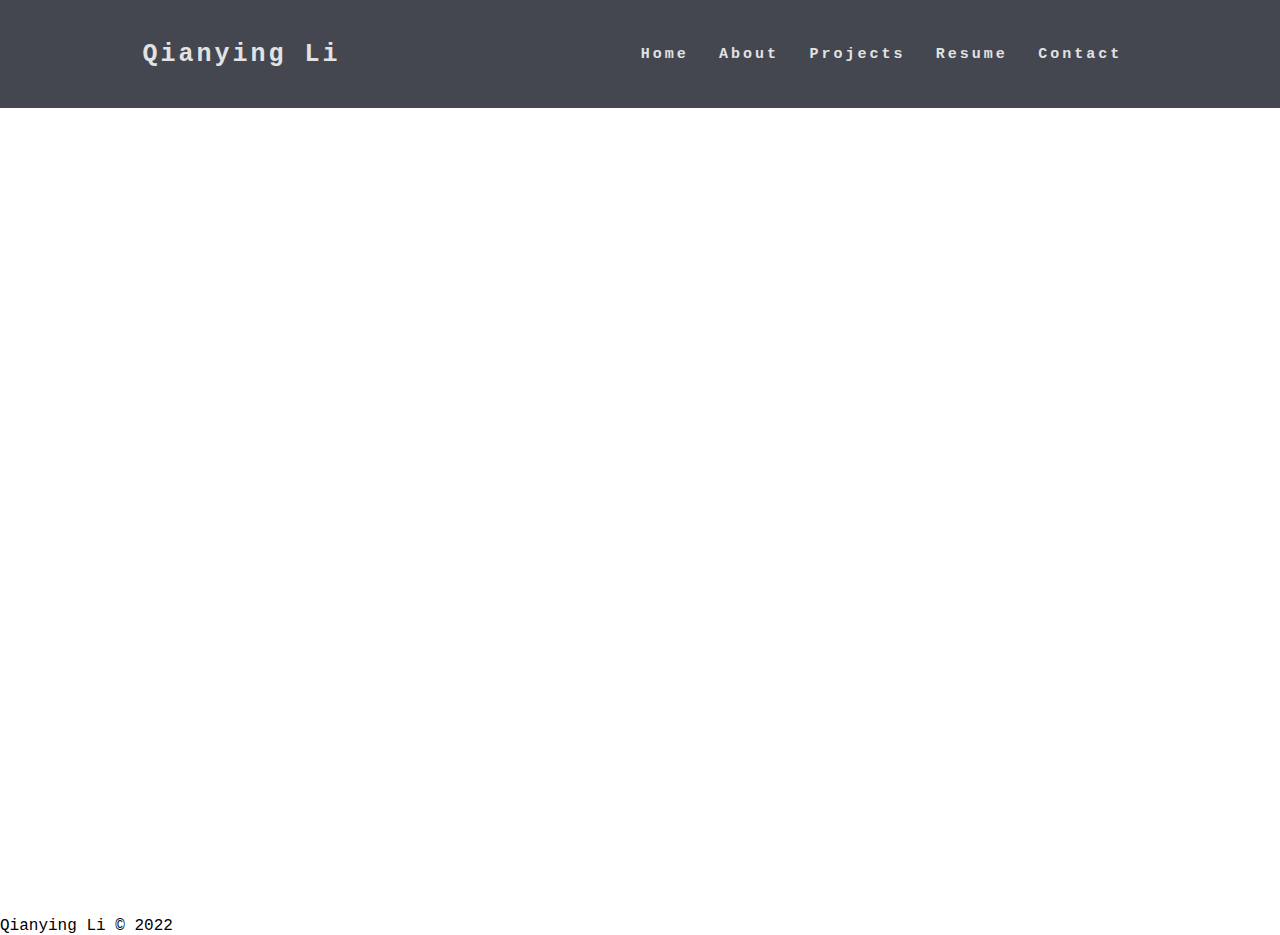
<file: index.html>
<!DOCTYPE html>
<html lang="en">

<head>
    <meta charset="UTF-8">
    <meta name="viewport" content="width=device-width, initial-scale=1.0">
    <meta http-equiv="X-UA-Compatiable" content="ie-edge">
    <link rel="stylesheet" type="text/css" href="css/html5reset.css">
    <link rel="stylesheet" type = "text/css" href="css/style.css">
    <title>Qianying Li</title>
</head>

<body>
<div class="test">
    <nav>
        <div class = "logo">
            <a href = "index.html">Qianying Li</a>
        </div>
        <ul class="nav-links">
            <li><a href = "index.html">Home</a></li>
            <li><a href = "about.html">About</a></li>
            <li><a href = "projects.html">Projects</a></li>
            <li><a href = "resume.html">Resume</a></li>
            <li><a href = "contact.html">Contact</a></li>
        </ul>

    <div class="burger">
            <div class = "line1"></div>
            <div class = "line2"></div>
            <div class = "line3"></div>
            <div class = "line4"></div>
            <div class = "line5"></div>
        </div>

    </nav>
   <main id="skip">
        <div id="content">
    <header>
        <h1>Hi!</h1>
         <img src="images/front.jpg" alt = "front_image"></img>
        <div class = "typewriter">
            <p>A UX designer currently pursuing a Master's degree in information @ Umich.<p>
        </div>
        
        <div class = "button_align">
            <a href = "https://github.com/KathyLLL" target = "_blank">GitHub</a>
            <a href = "https://linkedin.com/in/Qianying/" target = "_blank">LinkedIn</a>
            <a href = qianyllg@gmail.com>E-Mail</a>
        </div>
       </div>

    </header>
 </main>

    <footer>
        <p> Qianying Li &copy; 2022 </p>
      </footer>
    </body>


</div>
<script src="script.js"></script>

</body>


</html>
</file>
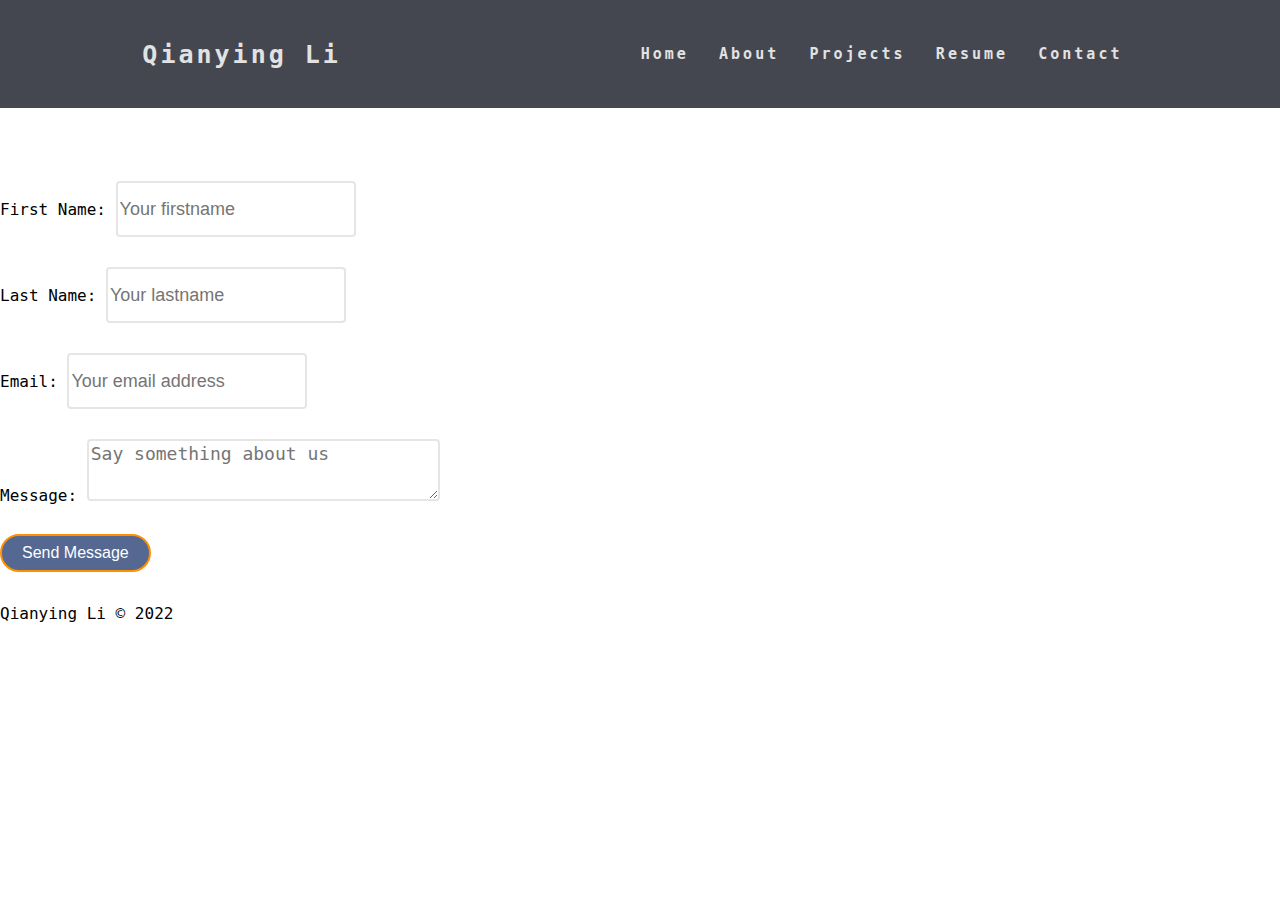
<file: contact.html>
<!DOCTYPE html>
<html lang="en">

<head>
    <meta charset="UTF-8">
    <meta name="viewport" content="width=device-width, initial-scale=1.0">
    <meta http-equiv="X-UA-Compatiable" content="ie-edge">
    <link rel="stylesheet" type="text/css" href="css/html5reset.css">
    <link rel="stylesheet" type = "text/css" href="css/style.css">
    <title>Qianying Li</title>
</head>

<body>
<div class="test">
    <nav>
        <div class = "logo">
            <a href = "index.html">Qianying Li</a>
        </div>
        <ul class="nav-links">
            <li><a href = "index.html">Home</a></li>
             <li><a href = "about.html">About</a></li>
            <li><a href = "projects.html">Projects</a></li>
            <li><a href = "resume.html">Resume</a></li>
            <li><a href = "contact.html">Contact</a></li>
        </ul>

       <div class="burger">
            <div class = "line1"></div>
            <div class = "line2"></div>
            <div class = "line3"></div>
            <div class = "line4"></div>
            <div class = "line5"></div>
        </div>

    </nav>

   
<body>
    <div class="title">
        <h1>Contact</h1>
        <h2>Let's start talking</h2>
    </div>
    <main class="about" id="skip">
        
        <div id="content">
            <div class="contact_title">
            <div class="contact_intro">
            </div>
            <form action="https://formspree.io/f/mbjqvnyq" method="POST">
			
                
                    
                <div class="choose animate-box">
                
                    <form action="#">
                        <div class="row form-group">
                            <div class="col-md-6"><label for="fname">First Name:</label>
                    
                                <input type="text" id="fname" class="form-control" placeholder="Your firstname">
                            </div>
                        </div>
                        <div class="row form-group">
                            <div class="col-md-6"><label for="lname">Last Name:</label>
                                <input type="text" id="lname" class="form-control" placeholder="Your lastname">
                            </div>
                        </div>
        
                        <div class="row form-group">
                            <div class="col-md-12"><label for="email">Email:</label>
                                <input type="text" id="email" class="form-control" placeholder="Your email address">
                            </div>
                        </div>
        
                
        
                        <div class="row form-group">
                            <div class="col-md-12"><label for="message">Message:</label>
                                <textarea name="message" id="message" cols="30" rows="10" class="form-control" placeholder="Say something about us"></textarea>
                            </div>
                        </div>
                        <div class="form-group">
                            <input type="submit" value="Send Message" class="btn btn-primary">
                        </div>
        
                    </form>	
                </div>
            </form>
        </div>
    </main>

    <footer>
        <p>Qianying Li &copy; 2022</p>
    </footer>

    <script src="script.js"></script>
   
</body>



</html>
</file>
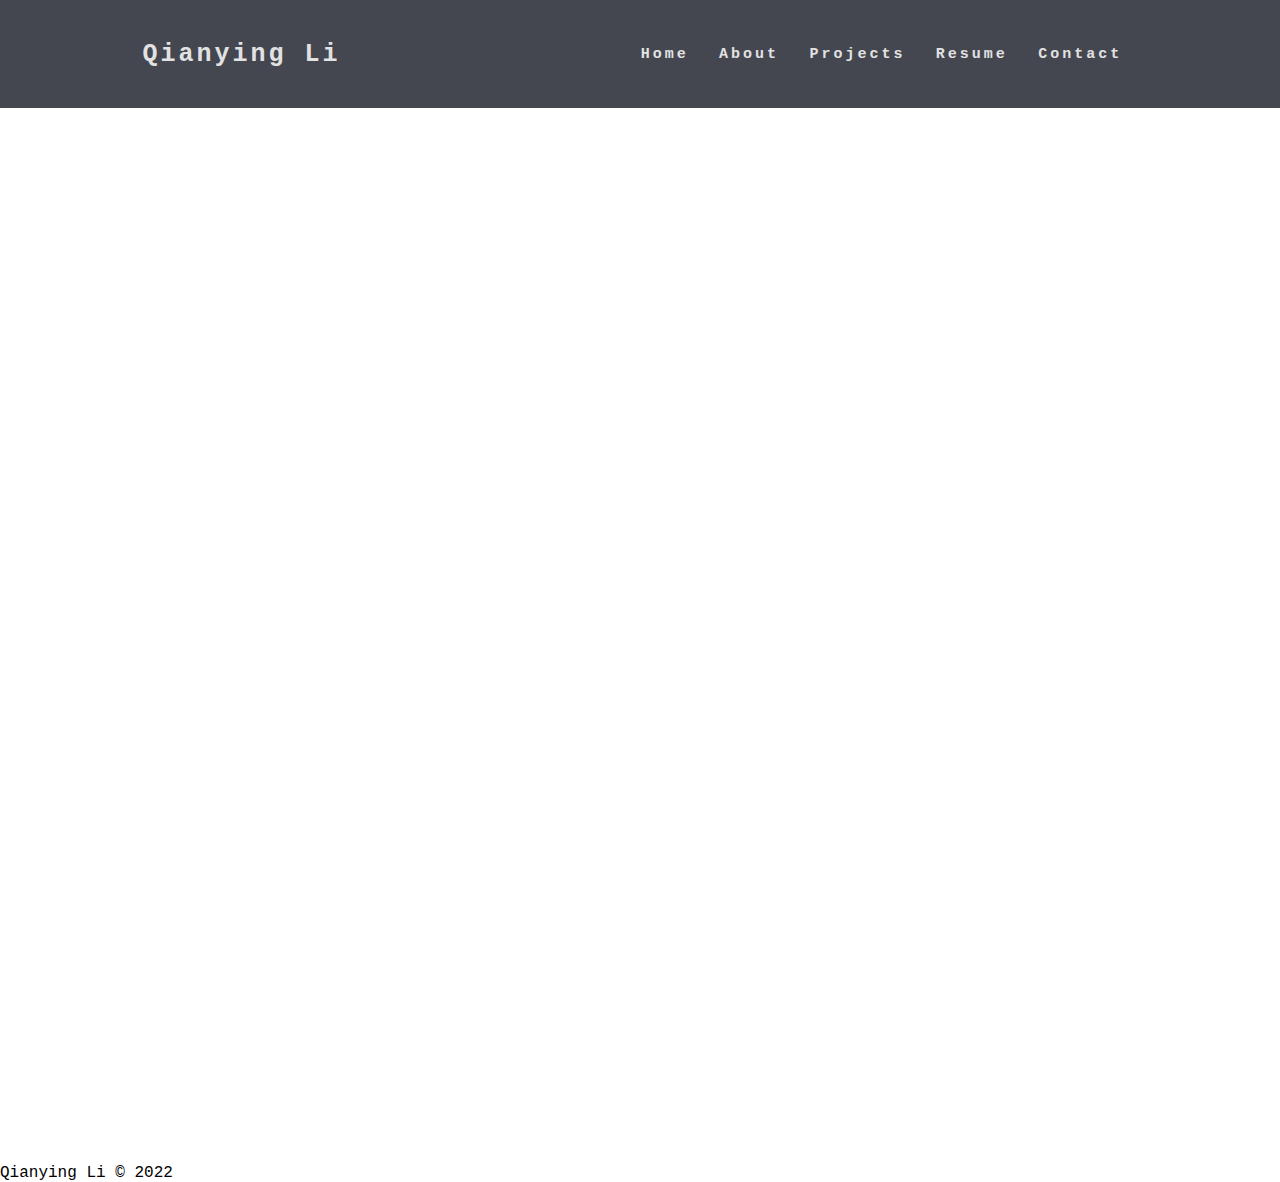
<file: projects.html>
<!DOCTYPE html>
<html lang="en">

<head>
    <meta charset="UTF-8">
    <meta name="viewport" content="width=device-width, initial-scale=1.0">
    <meta http-equiv="X-UA-Compatiable" content="ie-edge">
    <link rel="stylesheet" type = "text/css" href="css/style.css">
    <link rel="stylesheet" type="text/css" href="css/html5reset.css">
    <title>Qianying Li</title>
</head>

<body>
<div class="test">
    <nav>
        <div class = "logo">
            <a href = "index.html">Qianying Li</a>
        </div>
        <ul class="nav-links">
            <li><a href = "index.html">Home</a></li>
            <li><a href = "about.html">About</a></li>
            <li><a href = "projects.html">Projects</a></li>
            <li><a href = "resume.html">Resume</a></li>
            <li><a href = "contact.html">Contact</a></li>
        </ul>

       <div class="burger">
            <div class = "line1"></div>
            <div class = "line2"></div>
            <div class = "line3"></div>
            <div class = "line4"></div>
            <div class = "line5"></div>
        </div>

    </nav>
    
    <div class="title">
        <h1>Projects</h1>
       
    </div>
    <main class="about" id="skip">
    <div class = "portfolio">
        <div class = "portfolio_item">
            <h2 class = "portfolio_title">Oasis</h2>
            <div class = "spill">
                <a href = "https://liqianying.myportfolio.com/oasis" target = "_blank">
                    <img src = "images/oasis.png" class = "portfolio_image" alt = "front_image">
                </a>
            </div>
        </div>

        <div class = "portfolio_item">
            <h2 class = "portfolio_title">Pet Doctor</h2>
            <div class = "spill">
                <a href = "https://liqianying.myportfolio.com/pet-doctor" target = "_blank">
                    <img src = "images/pet.png" class = "portfolio_image" alt = "front_image">
                </a>
            </div>
        </div>  

        <div class = "portfolio_item">
            <h2 class = "portfolio_title">CICAF</h2>
            <div class = "spill">
                <a href = "https://liqianying.myportfolio.com/cicaf" target = "_blank">
                    <img src = "images/Web.png" class = "portfolio_image" alt = "front_image">
                </a>
            </div>
        </div>   
        
        <div class = "portfolio_item">
            <h2 class = "portfolio_title">Light Chaser</h2>
            <div class = "spill">
                <a href = "https://liqianying.myportfolio.com/light-chaser" target = "_blank">
                    <img src = "images/light.png" class = "portfolio_image" alt = "front_image">
                </a>
            </div>
        </div>    

        <div class = "portfolio_item">
            <h2 class = "portfolio_title">AR Wardrobe</h2>
            <div class = "spill">
                <a href = "https://docs.google.com/presentation/d/1aNm6bOpKrdMkvSobckeU3f_x8E4SfwCqcMfrZawsbJQ/edit?usp=sharing" target = "_blank">
                    <img src = "images/ar.png" class = "portfolio_image" alt = "front_image">
                </a>
            </div>
        </div>   

        <div class = "portfolio_item">
            <h2 class = "portfolio_title">CFSEM</h2>
            <div class = "spill">
                <a href = "https://drive.google.com/file/d/1BQ7W7xTj0eSCbfPDcEA9kT6kLqzjgVij/view?usp=sharing" target = "_blank">
                    <img src = "images/file.png" class = "portfolio_image" alt = "front_image">
                </a>
            </div>
        </div>   

        <div class = "portfolio_item">
            <h2 class = "portfolio_title">Her Path</h2>
            <div class = "spill">
                    <img src = "images/her.png" class = "portfolio_image" alt = "front_image">
                </a>
            </div>
        </div> 
        
        <div class = "portfolio_item">
            <h2 class = "portfolio_title">Grove</h2>
            <div class = "spill">
                    <img src = "images/grove.png" class = "portfolio_image" alt = "front_image">
                </a>
            </div>
        </div>    

        <div class = "portfolio_item">
            <h2 class = "portfolio_title">Dear Places</h2>
            <div class = "spill"> 
                    <img src = "images/post.png" class = "portfolio_image" alt = "front_image">
                </a>
            </div>
        </div>    



    </div>
    </main>
  <footer>
        <p>Qianying Li &copy; 2022</p>
    </footer>
</div>

<script src="script.js"></script>

</body>


</html>
</file>
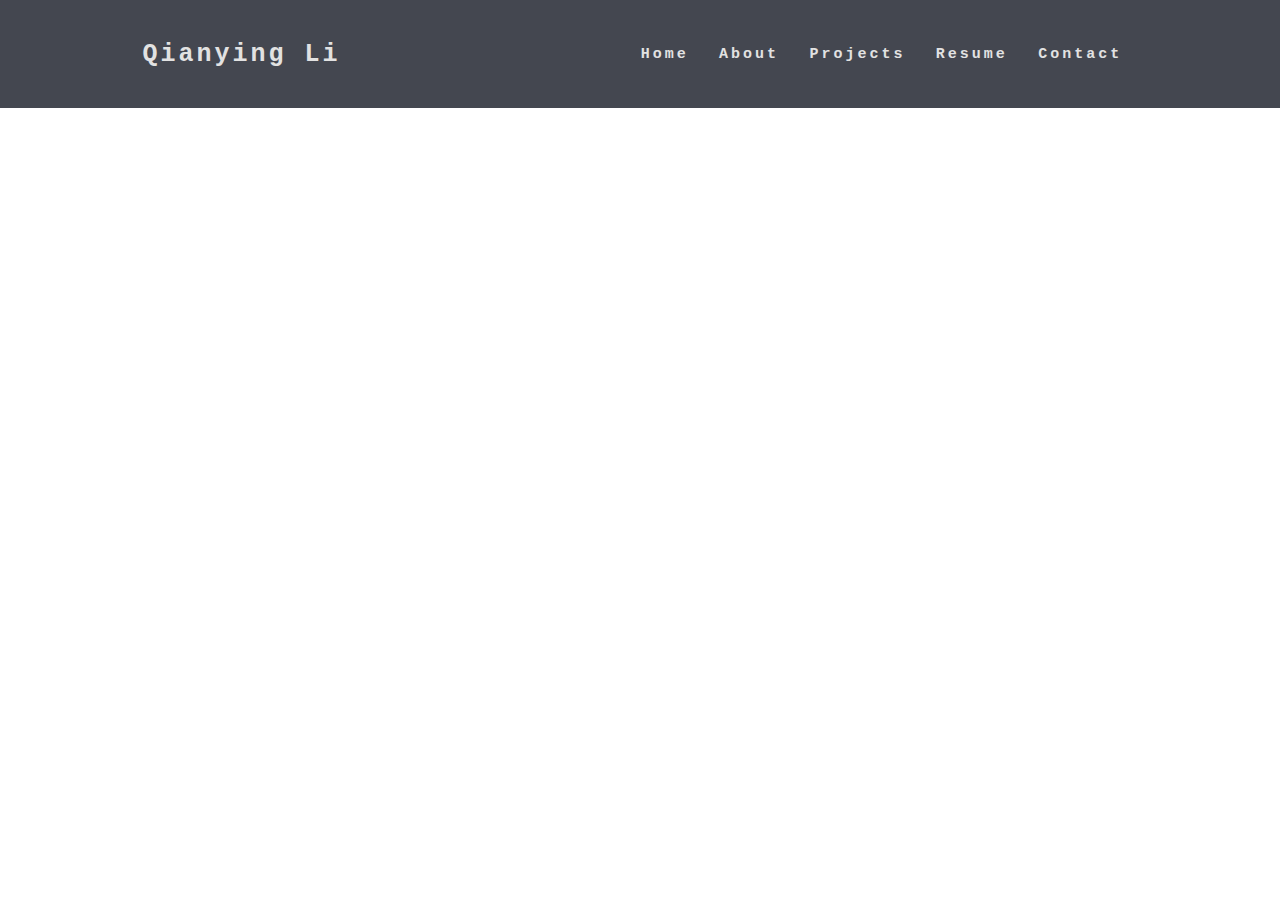
<file: resume.html>
<!DOCTYPE html>
<html lang="en">

<head>
    <meta charset="UTF-8">
    <meta name="viewport" content="width=device-width, initial-scale=1.0">
    <meta http-equiv="X-UA-Compatiable" content="ie-edge">
    <link rel="stylesheet" type = "text/css" href="css/style.css">
    <link rel="stylesheet" type="text/css" href="css/html5reset.css">
    <title>Qianying Li</title>
</head>

<body>
<div class="test">
    <nav>
        <div class = "logo">
            <a href = "index.html">Qianying Li</a>
        </div>
        <ul class="nav-links">
            <li><a href = "index.html">Home</a></li>
            <li><a href = "about.html">About</a></li>
            <li><a href = "projects.html">Projects</a></li>
            <li><a href = "resume.html">Resume</a></li>
            <li><a href = "contact.html">Contact</a></li>
        </ul>
<div class="burger">
            <div class = "line1"></div>
            <div class = "line2"></div>
            <div class = "line3"></div>
            <div class = "line4"></div>
            <div class = "line5"></div>
        </div>
    </nav>

    <div class="title">
        <h1>Resume</h1>
        <h2>Learn more about me</h2>
        <iframe class = "doc"
        frameBorder="0"
        src="https://drive.google.com/file/d/1UhBAV0dvEofV23movMl1CqQOvoGNP51m/preview" 
        allow="autoplay">
        </iframe>
    </div>

    
   

</div>

<script src="script.js"></script>

</body>


</html>
</file>
<file: css/style.css>
html {
    margin: 0;
    padding: 0;
    height: 100%;
}

body {
    font-family: 'Roboto', monospace;
    margin: 0;
    padding: 0;
    height: 80%;
    display: flex;
    flex-direction: column;
}

main{
    flex: 1;
}

.title {
    margin: 25px 0px 0px 0px;
    line-height: 1.5;
    text-align: center;
    opacity: 0;
    animation: fadein 0.7s ease-in-out 0.5s forwards;
}

/* Skip to content */

a.skip-to-content{
    background: white;
    left: 0;
    padding: 6px;
    color:black;
    position: absolute;
    top: -40px;
    -webkit-transition: top 0.5s ease-out;
    transition: top 0.5s ease-out;
    z-index: 1;
}

a.skip-to-content:focus{
    top:20px;
    color: black;
    text-decoration-style: solid;
  }
  
*:focus{
    border: 2px solid black;
}
/*about me*/
#about .section-title {
    padding-bottom: 16px;
  }
  
  #about .col-md-4 a {
    width: 100px;
    height: 100px;
    display: inline-block;
    margin: 6px 6px 0px 0;
    font-size: 13px;
    font-family:#3f3f3f;
  }
  
  #about .about-thumb {
    margin-top: 22px;
  }
  
  #about .about-thumb strong {
    font-weight: normal;
    display: block;
    padding-top: 4px;
  }
  

/*Resume CSS*/
.doc {
    padding-top: 20px;
    width: 75%;
    height: 700px;
}

/*Portfolio CSS*/
.portfolio {
    padding: 20px;
    display: grid;
    grid-template-columns: repeat(auto-fit, minmax(350px , 1fr));
    grid-gap: 10px;
    opacity: 0;
    animation: fadein 0.7s ease-in-out 0.5s forwards;
}

.portfolio_item{
    background-color: black;
}

.portfolio_title {
    text-align: center;
    background-color: white;
}

.portfolio_image{
    object-fit: cover;
    width: 720px;
    height: 300px;
    transition: 
        transform 750ms cubic-bezier(0, 0, 0.5, 1),
        opacity 250ms linear;
}

.portfolio_image:hover{
    cursor: pointer;
    transform: scale(1.1);
    opacity: 0.7;
}

.spill {
    overflow: hidden;
}

.spill img {
    display: block;
    max-width: 100%;
    max-height: 100%;
}
/*Contact*/
.contact-info {
    margin-bottom: 4em;
    padding: 0;
  }
  .contact-info li {
    list-style: none;
    margin: 0 0 20px 0;
    position: relative;
    padding-left: 40px;
    color: #000;
  }
  .contact-info li i {
    position: absolute;
    top: .3em;
    left: 0;
    font-size: 22px;
    color: rgba(0, 0, 0, 0.3);
  }
  .contact-info li a {
    color: #000;
  }
  
  .form-control {
    -webkit-box-shadow: none;
    -moz-box-shadow: none;
    -ms-box-shadow: none;
    -o-box-shadow: none;
    box-shadow: none;
    border: none;
    border: 2px solid rgba(0, 0, 0, 0.1);
    font-size: 18px;
    font-weight: 300;
    -webkit-border-radius: 4px;
    -moz-border-radius: 4px;
    -ms-border-radius: 4px;
    border-radius: 4px;
  }
  .form-control:focus, .form-control:active {
    box-shadow: none;
    border: 2px solid rgba(0, 0, 0, 0.8);
  }
  
  input[type="text"] {
    height: 50px;
  }
  
  .form-group {
    margin-bottom: 30px;
  }
  #map {
    width: 100%;
    height: 500px;
    position: relative;
  }
  @media screen and (max-width: 768px) {
    #map {
      height: 200px;
    }
  }
  
  .gototop {
    position: fixed;
    bottom: 20px;
    right: 20px;
    z-index: 999;
    opacity: 0;
    visibility: hidden;
    -webkit-transition: 0.5s;
    -o-transition: 0.5s;
    transition: 0.5s;
  }
  .gototop.active {
    opacity: 1;
    visibility: visible;
  }
  .gototop a {
    width: 50px;
    height: 50px;
    display: table;
    background: rgba(0, 0, 0, 0.8);
    color: #fff;
    text-align: center;
    -webkit-border-radius: 50%;
    -moz-border-radius: 50%;
    -ms-border-radius: 50%;
    border-radius: 50%;
  }
  .gototop a i {
    height: 50px;
    display: table-cell;
    vertical-align: middle;
  }
  .gototop a:hover, .gototop a:active, .gototop a:focus {
    text-decoration: none;
    outline: none;
  }
  
  .btn {
    margin-right: 4px;
    margin-bottom: 4px;
    font-family: "Space Mono", Arial, serif;
    font-size: 16px;
    font-weight: 400;
    -webkit-border-radius: 30px;
    -moz-border-radius: 30px;
    -ms-border-radius: 30px;
    border-radius: 30px;
    -webkit-transition: 0.5s;
    -o-transition: 0.5s;
    transition: 0.5s;
    padding: 8px 20px;
  }
  .btn.btn-md {
    padding: 8px 20px !important;
  }
  .btn.btn-lg {
    padding: 18px 36px !important;
  }
  .btn:hover, .btn:active, .btn:focus {
    box-shadow: none !important;
    outline: none !important;
  }
  
  .btn-primary {
    background: #556892;
    color: #fff;
    border: 2px solid #FF9000;
  }
  .btn-primary:hover, .btn-primary:focus, .btn-primary:active {
    background: #556892 !important;
    border-color: #556892 !important;
  }
  .btn-primary.btn-outline {
    background: transparent;
    color: #FF9000;
    border: 2px solid #FF9000;
  }
  .btn-primary.btn-outline:hover, .btn-primary.btn-outline:focus, .btn-primary.btn-outline:active {
    background: #FF9000;
    color: #fff;
  }
  
  .btn-success {
    background: #5cb85c;
    color: #fff;
    border: 2px solid #5cb85c;
  }
  .btn-success:hover, .btn-success:focus, .btn-success:active {
    background: #4cae4c !important;
    border-color: #4cae4c !important;
  }
  .btn-success.btn-outline {
    background: transparent;
    color: #5cb85c;
    border: 2px solid #5cb85c;
  }
  .btn-success.btn-outline:hover, .btn-success.btn-outline:focus, .btn-success.btn-outline:active {
    background: #5cb85c;
    color: #fff;
  }
  
  .btn-info {
    background: #5bc0de;
    color: #fff;
    border: 2px solid #5bc0de;
  }
  .btn-info:hover, .btn-info:focus, .btn-info:active {
    background: #46b8da !important;
    border-color: #46b8da !important;
  }
  .btn-info.btn-outline {
    background: transparent;
    color: #5bc0de;
    border: 2px solid #5bc0de;
  }
  .btn-info.btn-outline:hover, .btn-info.btn-outline:focus, .btn-info.btn-outline:active {
    background: #5bc0de;
    color: #fff;
  }
  
  
  .btn-outline {
    background: none;
    border: 2px solid gray;
    font-size: 16px;
    -webkit-transition: 0.3s;
    -o-transition: 0.3s;
    transition: 0.3s;
  }
  .btn-outline:hover, .btn-outline:focus, .btn-outline:active {
    box-shadow: none;
  }
  
  .btn.with-arrow {
    position: relative;
    -webkit-transition: 0.3s;
    -o-transition: 0.3s;
    transition: 0.3s;
  }
  .btn.with-arrow i {
    visibility: hidden;
    opacity: 0;
    position: absolute;
    right: 0px;
    top: 50%;
    margin-top: -8px;
    -webkit-transition: 0.2s;
    -o-transition: 0.2s;
    transition: 0.2s;
  }
  .btn.with-arrow:hover {
    padding-right: 50px;
  }
  .btn.with-arrow:hover i {
    color: #fff;
    right: 18px;
    visibility: visible;
    opacity: 1;
  }
  
  .form-control {
    box-shadow: none;
    background: transparent;
    border: 2px solid rgba(0, 0, 0, 0.1);
    height: 54px;
    font-size: 18px;
    font-weight: 300;
  }
  .form-control:active, .form-control:focus {
    outline: none;
    box-shadow: none;
    border-color: #556892;
  }
/*Landing Page CSS*/
header {
    height: 90vh;
    flex-direction: column;
    justify-content: center;
    align-items: flex-start;
    display: flex;
    width: 50%;
    margin-left: 50%;
    opacity: 0;
    animation: fadein 0.7s ease-in-out 0.5s forwards;
}

header p{
    margin: 50px 0px;
    font-weight: bold;
    font-size: 20px;
    width: 100%;
}

header h1{
    font-size: 64px;
}

header img{
    position: absolute;
    height: 600px;
    top: 25%;
    right: 55%;
}

.button_align{
    position: absolute;
    right: 55%;
    top: 25%;
    padding-top: 200px;
    padding-right: 80px;
    z-index: 1;
}

.button_align a{
    font-size: 20px;
    font-weight: bold;
    color: white;
    padding: 15px 20px;
    margin-bottom: 30px;
    background: linear-gradient(to left, #53628D, #6fbbd3);
    border: none;
    border-radius: 15px;
    cursor: pointer;
    display: block;
    text-decoration: none;
    transition: transform .5s; /* Animation */
}

.button_align a:hover{
    transform: scale(1.2);
}

.row-pb-md {
    padding-bottom: 4em !important;
  }
  
  .row-pb-sm {
    padding-bottom: 2em !important;
  }
  
  .nopadding {
    padding: 0 !important;
    margin: 0 !important;
  }
  
  .col-padding {
    padding: 6px !important;
    margin: 0px !important;
  }
  
  .fh5co-loader {
    position: fixed;
    left: 0px;
    top: 0px;
    width: 100%;
    height: 100%;
    z-index: 9999;
  }
  
  .js .animate-box {
    opacity: 0;
  }

.typewriter p {
    overflow: hidden; /* Ensures the content is not revealed until the animation */
    border-right: .15em solid black; /* The typwriter cursor */
    white-space: nowrap; /* Keeps the content on a single line */
    animation: 
      typing 3.5s steps(40, end),
      blink-caret 1s step-end infinite;
    animation-delay: 0.5s;
  }

@keyframes fadein {
    from {
        opacity: 0;
    }
    to{
        opacity: 1;
    }
}

/* The typing effect */
@keyframes typing {
    from { width: 0 }
    to { width: 100% }
  }
  
/* The typewriter cursor effect */
@keyframes blink-caret {
    from, to { border-color: transparent }
    50% { border-color: black; }
}

/*Naviagation Bar CSS*/
nav {
    display: flex;
    justify-content: space-around;
    align-items: center;
    min-height: 12vh;
    background-color: #444750;
    font-family: 'Roboto', monospace;
}

.logo a {
    color: rgb(226, 226, 226);
    text-decoration: none;
    letter-spacing: 3px;
    font-weight: bold;
    font-size: 25px;
}

.nav-links {
    display: flex;
    justify-content: space-around;
    width: 40%;
}

.nav-links li {
    list-style: none;
}

.nav-links a {
    color: rgb(226, 226, 226);
    text-decoration: none;
    letter-spacing: 3px;
    font-weight: bold;
    font-size: 15px;
}

.burger {
    display: none;
}

.burger div {
    width: 25px;
    height: 3px;
    background-color: #444750;
    margin: 5px;
    transition: all 0.3s ease;
}
/*desktop*/
@media screen and (max-width: 767px) {
    /*Naviagation Bar CSS*/
    .nav-links {
        width: 50%;
    }
}
/*tablet*/
@media screen and (max-width: 1024px) {
    /*Resume CSS*/
    .doc {
        height: 500px;
    }
    /*Naviagation Bar CSS*/
    .logo a {
        letter-spacing: 3px;
        font-weight: bold;
        font-size: 20px;
    }
    .test {
        height: 100%;
        width: 100%;
        overflow-x: hidden;
        position: relative;
    }
    .nav-links {
        position: absolute;
        right: 0px;
        height: 30vh;
        top: 9vh;
        background-color: #53628D;
        display: flex;
        flex-direction: column;
        align-items: center;
        width: 50%;
        transform: translateX(100%);
        transition: transform 0.5s ease-in;
        z-index: 1;
    }
    .nav-links a {
        font-size: 20px;
    }
    .burger {
        display: block;
        cursor: pointer;
    }

    /*Landing Page CSS*/
    header {
        height: auto;
        align-items: center;
        padding-top: 20px;
        display: flex;
        justify-content: center;
        width: 100%;
        margin-left: auto;
        margin-right: auto;
    }

    header img{
        right: auto;
        height: 400px;
        top: 200px;
        margin-left: auto;
    }
    
    .button_align{
        right: auto;
        padding-left: 80px;
        top: 100px;
        margin-left: auto;
    }

    .button_align a{
        font-size: 15px;
        padding: 10px 15px;
    }

    header p{
        margin: 10px 0px;
        font-size: 18px;
        padding-bottom: 210px;
        width: 75%;
        margin-left: auto;
        margin-right: auto;
    }

    .typewriter{
        margin-left: auto;
        margin-right: auto;
        align-items: center;
        display: block;
    }

    .typewriter p {
        text-align: center;
        overflow: auto;
        border-right: none; 
        white-space: normal; 
        animation: none;
    }
    
    header h1{
        font-size: 30px;
    }


}
@media (prefers-reduced-motion: reduce) {
    .typewriter,
    .nav-links,
    .burger{
        animation: none;
    }
}
.footer {
    position: absolute;
    width: 100%;
    bottom: 0;
}

.footer{
    position:relative;
    width:100%;
    background-color: #333;
    color:#eee;
    text-align: center;
    font-size: 16px;
    height: 50px; 
}

.footer span{
    line-height: 50px;
    }

.nav-active {
    transform: translateX(0%);
}

.toggle .line1 {
    transform: rotate(-45deg) translate(-5px, 6px);
}

.toggle .line2 {
    opacity: 0;
}

.toggle .line3 {
    transform: rotate(45deg) translate(-5px, -6px);
}
</file>
